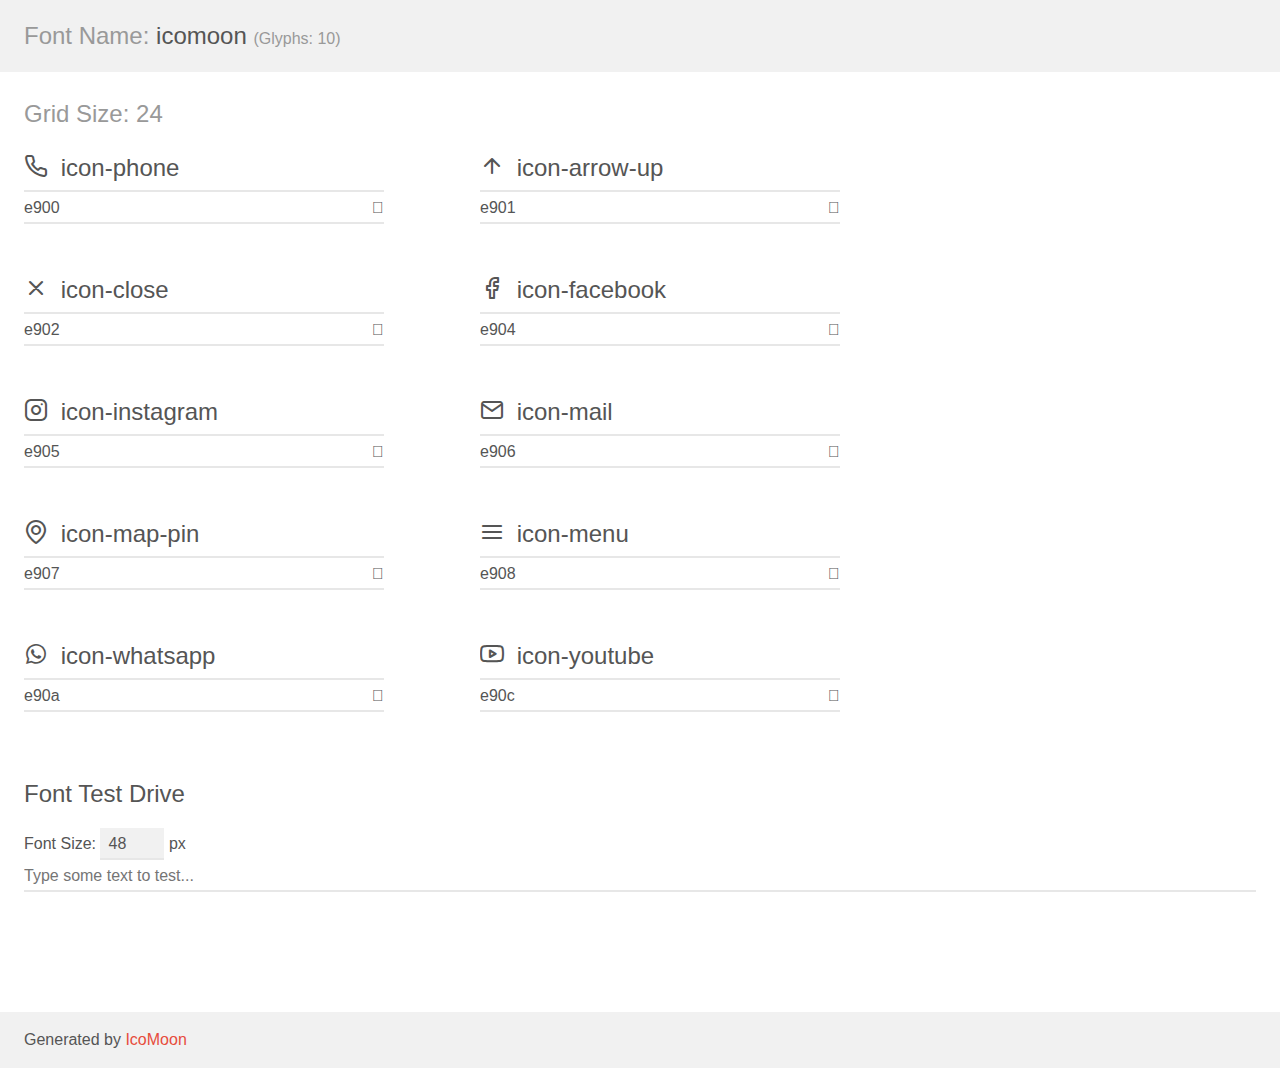
<file: assets/fonts/demo.html>
<!doctype html>
<html>
<head>
    <meta charset="utf-8">
    <title>IcoMoon Demo</title>
    <meta name="description" content="An Icon Font Generated By IcoMoon.io">
    <meta name="viewport" content="width=device-width, initial-scale=1">
    <link rel="stylesheet" href="demo-files/demo.css">
    <link rel="stylesheet" href="style.css"></head>
<body>
    <div class="bgc1 clearfix">
        <h1 class="mhmm mvm"><span class="fgc1">Font Name:</span> icomoon <small class="fgc1">(Glyphs:&nbsp;10)</small></h1>
    </div>
    <div class="clearfix mhl ptl">
        <h1 class="mvm mtn fgc1">Grid Size: 24</h1>
        <div class="glyph fs1">
            <div class="clearfix bshadow0 pbs">
                <span class="icon-phone"></span>
                <span class="mls"> icon-phone</span>
            </div>
            <fieldset class="fs0 size1of1 clearfix hidden-false">
                <input type="text" readonly value="e900" class="unit size1of2" />
                <input type="text" maxlength="1" readonly value="&#xe900;" class="unitRight size1of2 talign-right" />
            </fieldset>
            <div class="fs0 bshadow0 clearfix hidden-true">
                <span class="unit pvs fgc1">liga: </span>
                <input type="text" readonly value="" class="liga unitRight" />
            </div>
        </div>
        <div class="glyph fs1">
            <div class="clearfix bshadow0 pbs">
                <span class="icon-arrow-up"></span>
                <span class="mls"> icon-arrow-up</span>
            </div>
            <fieldset class="fs0 size1of1 clearfix hidden-false">
                <input type="text" readonly value="e901" class="unit size1of2" />
                <input type="text" maxlength="1" readonly value="&#xe901;" class="unitRight size1of2 talign-right" />
            </fieldset>
            <div class="fs0 bshadow0 clearfix hidden-true">
                <span class="unit pvs fgc1">liga: </span>
                <input type="text" readonly value="" class="liga unitRight" />
            </div>
        </div>
        <div class="glyph fs1">
            <div class="clearfix bshadow0 pbs">
                <span class="icon-close"></span>
                <span class="mls"> icon-close</span>
            </div>
            <fieldset class="fs0 size1of1 clearfix hidden-false">
                <input type="text" readonly value="e902" class="unit size1of2" />
                <input type="text" maxlength="1" readonly value="&#xe902;" class="unitRight size1of2 talign-right" />
            </fieldset>
            <div class="fs0 bshadow0 clearfix hidden-true">
                <span class="unit pvs fgc1">liga: </span>
                <input type="text" readonly value="" class="liga unitRight" />
            </div>
        </div>
        <div class="glyph fs1">
            <div class="clearfix bshadow0 pbs">
                <span class="icon-facebook"></span>
                <span class="mls"> icon-facebook</span>
            </div>
            <fieldset class="fs0 size1of1 clearfix hidden-false">
                <input type="text" readonly value="e904" class="unit size1of2" />
                <input type="text" maxlength="1" readonly value="&#xe904;" class="unitRight size1of2 talign-right" />
            </fieldset>
            <div class="fs0 bshadow0 clearfix hidden-true">
                <span class="unit pvs fgc1">liga: </span>
                <input type="text" readonly value="" class="liga unitRight" />
            </div>
        </div>
        <div class="glyph fs1">
            <div class="clearfix bshadow0 pbs">
                <span class="icon-instagram"></span>
                <span class="mls"> icon-instagram</span>
            </div>
            <fieldset class="fs0 size1of1 clearfix hidden-false">
                <input type="text" readonly value="e905" class="unit size1of2" />
                <input type="text" maxlength="1" readonly value="&#xe905;" class="unitRight size1of2 talign-right" />
            </fieldset>
            <div class="fs0 bshadow0 clearfix hidden-true">
                <span class="unit pvs fgc1">liga: </span>
                <input type="text" readonly value="" class="liga unitRight" />
            </div>
        </div>
        <div class="glyph fs1">
            <div class="clearfix bshadow0 pbs">
                <span class="icon-mail"></span>
                <span class="mls"> icon-mail</span>
            </div>
            <fieldset class="fs0 size1of1 clearfix hidden-false">
                <input type="text" readonly value="e906" class="unit size1of2" />
                <input type="text" maxlength="1" readonly value="&#xe906;" class="unitRight size1of2 talign-right" />
            </fieldset>
            <div class="fs0 bshadow0 clearfix hidden-true">
                <span class="unit pvs fgc1">liga: </span>
                <input type="text" readonly value="" class="liga unitRight" />
            </div>
        </div>
        <div class="glyph fs1">
            <div class="clearfix bshadow0 pbs">
                <span class="icon-map-pin"></span>
                <span class="mls"> icon-map-pin</span>
            </div>
            <fieldset class="fs0 size1of1 clearfix hidden-false">
                <input type="text" readonly value="e907" class="unit size1of2" />
                <input type="text" maxlength="1" readonly value="&#xe907;" class="unitRight size1of2 talign-right" />
            </fieldset>
            <div class="fs0 bshadow0 clearfix hidden-true">
                <span class="unit pvs fgc1">liga: </span>
                <input type="text" readonly value="" class="liga unitRight" />
            </div>
        </div>
        <div class="glyph fs1">
            <div class="clearfix bshadow0 pbs">
                <span class="icon-menu"></span>
                <span class="mls"> icon-menu</span>
            </div>
            <fieldset class="fs0 size1of1 clearfix hidden-false">
                <input type="text" readonly value="e908" class="unit size1of2" />
                <input type="text" maxlength="1" readonly value="&#xe908;" class="unitRight size1of2 talign-right" />
            </fieldset>
            <div class="fs0 bshadow0 clearfix hidden-true">
                <span class="unit pvs fgc1">liga: </span>
                <input type="text" readonly value="" class="liga unitRight" />
            </div>
        </div>
        <div class="glyph fs1">
            <div class="clearfix bshadow0 pbs">
                <span class="icon-whatsapp"></span>
                <span class="mls"> icon-whatsapp</span>
            </div>
            <fieldset class="fs0 size1of1 clearfix hidden-false">
                <input type="text" readonly value="e90a" class="unit size1of2" />
                <input type="text" maxlength="1" readonly value="&#xe90a;" class="unitRight size1of2 talign-right" />
            </fieldset>
            <div class="fs0 bshadow0 clearfix hidden-true">
                <span class="unit pvs fgc1">liga: </span>
                <input type="text" readonly value="" class="liga unitRight" />
            </div>
        </div>
        <div class="glyph fs1">
            <div class="clearfix bshadow0 pbs">
                <span class="icon-youtube"></span>
                <span class="mls"> icon-youtube</span>
            </div>
            <fieldset class="fs0 size1of1 clearfix hidden-false">
                <input type="text" readonly value="e90c" class="unit size1of2" />
                <input type="text" maxlength="1" readonly value="&#xe90c;" class="unitRight size1of2 talign-right" />
            </fieldset>
            <div class="fs0 bshadow0 clearfix hidden-true">
                <span class="unit pvs fgc1">liga: </span>
                <input type="text" readonly value="" class="liga unitRight" />
            </div>
        </div>
    </div>

    <!--[if gt IE 8]><!-->
    <div class="mhl clearfix mbl">
        <h1>Font Test Drive</h1>
        <label>
            Font Size: <input id="fontSize" type="number" class="textbox0 mbm"
            min="8" value="48" />
            px
        </label>
        <input id="testText" type="text" class="phl size1of1 mvl"
        placeholder="Type some text to test..." value=""/>
        <div id="testDrive" class="icon-" style="font-family: icomoon">&nbsp;
        </div>
    </div>
    <!--<![endif]-->
    <div class="bgc1 clearfix">
        <p class="mhl">Generated by <a href="https://icomoon.io/app">IcoMoon</a></p>
    </div>

    <script src="demo-files/demo.js"></script>
</body>
</html>
</file>
<file: assets/fonts/demo-files/demo.css>
body {
  padding: 0;
  margin: 0;
  font-family: sans-serif;
  font-size: 1em;
  line-height: 1.5;
  color: #555;
  background: #fff;
}
h1 {
  font-size: 1.5em;
  font-weight: normal;
}
small {
  font-size: .66666667em;
}
a {
  color: #e74c3c;
  text-decoration: none;
}
a:hover, a:focus {
  box-shadow: 0 1px #e74c3c;
}
.bshadow0, input {
  box-shadow: inset 0 -2px #e7e7e7;
}
input:hover {
  box-shadow: inset 0 -2px #ccc;
}
input, fieldset {
  font-family: sans-serif;
  font-size: 1em;
  margin: 0;
  padding: 0;
  border: 0;
}
input {
  color: inherit;
  line-height: 1.5;
  height: 1.5em;
  padding: .25em 0;
}
input:focus {
  outline: none;
  box-shadow: inset 0 -2px #449fdb;
}
.glyph {
  font-size: 16px;
  width: 15em;
  padding-bottom: 1em;
  margin-right: 4em;
  margin-bottom: 1em;
  float: left;
  overflow: hidden;
}
.liga {
  width: 80%;
  width: calc(100% - 2.5em);
}
.talign-right {
  text-align: right;
}
.talign-center {
  text-align: center;
}
.bgc1 {
  background: #f1f1f1;
}
.fgc1 {
  color: #999;
}
.fgc0 {
  color: #000;
}
p {
  margin-top: 1em;
  margin-bottom: 1em;
}
.mvm {
  margin-top: .75em;
  margin-bottom: .75em;
}
.mtn {
  margin-top: 0;
}
.mtl, .mal {
  margin-top: 1.5em;
}
.mbl, .mal {
  margin-bottom: 1.5em;
}
.mal, .mhl {
  margin-left: 1.5em;
  margin-right: 1.5em;
}
.mhmm {
  margin-left: 1em;
  margin-right: 1em;
}
.mls {
  margin-left: .25em;
}
.ptl {
  padding-top: 1.5em;
}
.pbs, .pvs {
  padding-bottom: .25em;
}
.pvs, .pts {
  padding-top: .25em;
}
.unit {
  float: left;
}
.unitRight {
  float: right;
}
.size1of2 {
  width: 50%;
}
.size1of1 {
  width: 100%;
}
.clearfix:before, .clearfix:after {
  content: " ";
  display: table;
}
.clearfix:after {
  clear: both;
}
.hidden-true {
  display: none;
}
.textbox0 {
  width: 3em;
  background: #f1f1f1;
  padding: .25em .5em;
  line-height: 1.5;
  height: 1.5em;
}
#testDrive {
  display: block;
  padding-top: 24px;
  line-height: 1.5;
}
.fs0 {
  font-size: 16px;
}
.fs1 {
  font-size: 24px;
}
</file>
<file: assets/fonts/style.css>
@font-face {
  font-family: 'icomoon';
  src:  url('fonts/icomoon.eot?6yhkpz');
  src:  url('fonts/icomoon.eot?6yhkpz#iefix') format('embedded-opentype'),
    url('fonts/icomoon.ttf?6yhkpz') format('truetype'),
    url('fonts/icomoon.woff?6yhkpz') format('woff'),
    url('fonts/icomoon.svg?6yhkpz#icomoon') format('svg');
  font-weight: normal;
  font-style: normal;
  font-display: block;
}

[class^="icon-"], [class*=" icon-"] {
  /* use !important to prevent issues with browser extensions that change fonts */
  font-family: 'icomoon' !important;
  speak: never;
  font-style: normal;
  font-weight: normal;
  font-variant: normal;
  text-transform: none;
  line-height: 1;

  /* Better Font Rendering =========== */
  -webkit-font-smoothing: antialiased;
  -moz-osx-font-smoothing: grayscale;
}

.icon-phone:before {
  content: "\e900";
}
.icon-arrow-up:before {
  content: "\e901";
}
.icon-close:before {
  content: "\e902";
}
.icon-facebook:before {
  content: "\e904";
}
.icon-instagram:before {
  content: "\e905";
}
.icon-mail:before {
  content: "\e906";
}
.icon-map-pin:before {
  content: "\e907";
}
.icon-menu:before {
  content: "\e908";
}
.icon-whatsapp:before {
  content: "\e90a";
}
.icon-youtube:before {
  content: "\e90c";
}
</file>
